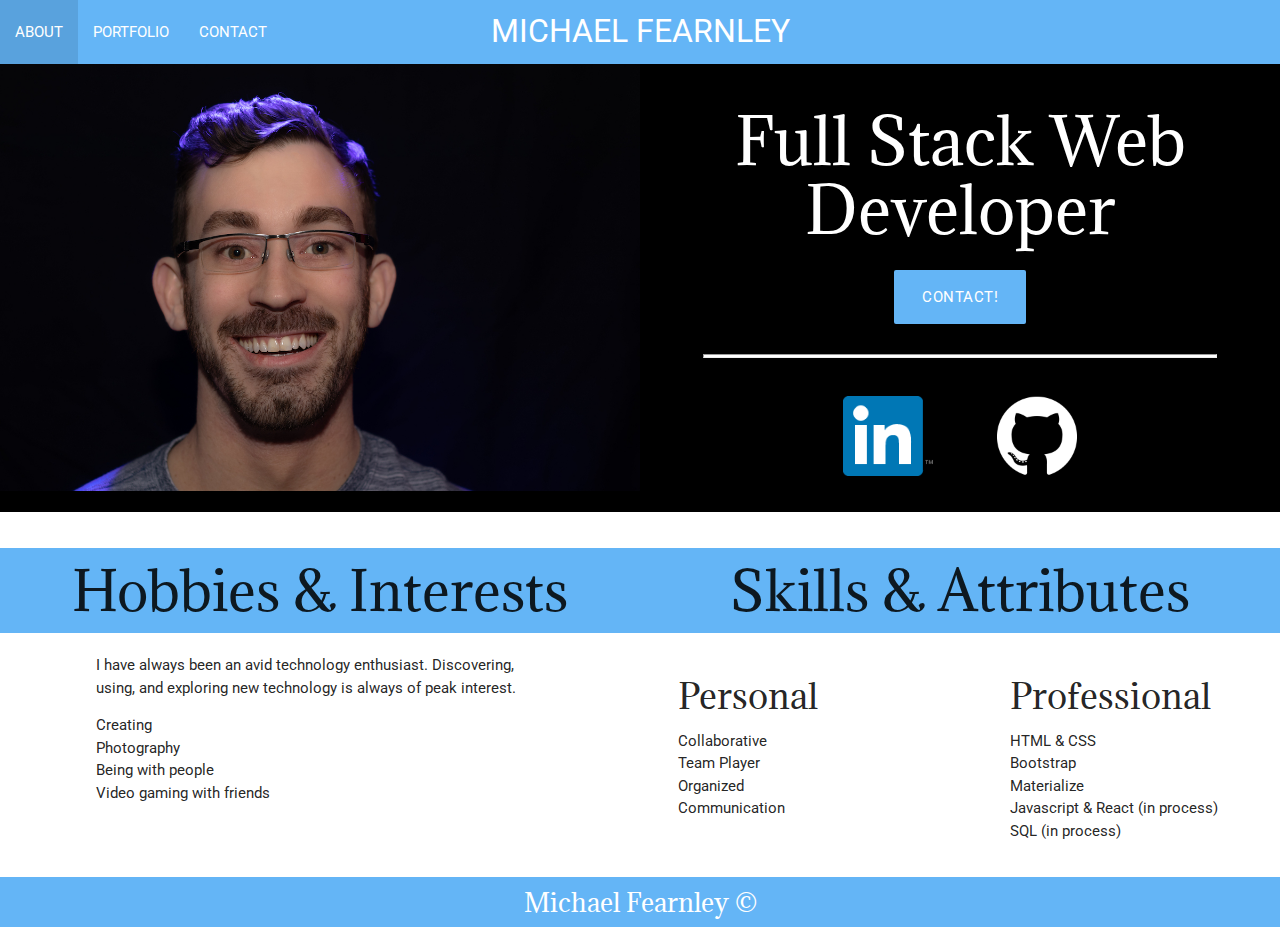
<file: index.html>
<!doctype html>
<html lang="en">
  <head>
    <!-- Required meta tags -->
    <meta charset="utf-8">
    <meta name="viewport" content="width=device-width, initial-scale=1, shrink-to-fit=no">

    <!-- Bootstrap CSS -->
    <!-- <link rel="stylesheet" href="https://stackpath.bootstrapcdn.com/bootstrap/4.1.3/css/bootstrap.min.css" integrity="sha384-MCw98/SFnGE8fJT3GXwEOngsV7Zt27NXFoaoApmYm81iuXoPkFOJwJ8ERdknLPMO" crossorigin="anonymous"> -->
    <link rel="stylesheet" href="https://cdnjs.cloudflare.com/ajax/libs/materialize/1.0.0/css/materialize.min.css">
    <link href="https://fonts.googleapis.com/css?family=Adamina|Roboto" rel="stylesheet">
    <link href="https://fonts.googleapis.com/icon?family=Material+Icons" rel="stylesheet">
    <!-- CSS Overrides -->
    <link rel="stylesheet" href="Assets/style.css" type="text/css">
    <title>Michael's Portfolio</title>
  </head>
  <body>
      <!-- Navigation -->
    <nav class="nav-wrapper blue lighten-2">
        <div class="nav-wrapper">
            <a href="index.html" class="brand-logo center">Michael Fearnley</a>
            <a href="#" data-target="menu-dropdown" class="sidenav-trigger"><i class="material-icons">menu</i></a>
            <ul class="left hide-on-med-and-down">
                <li class="active"><a href="index.html">About</a></li>
                <li><a href="portfolio.html">Portfolio</a></li>
                <li><a href="contact.html">Contact</a></li>
            </ul>
        </div>
    </nav>
    <ul class="sidenav" id="menu-dropdown">
        <li><a href="index.html">About</a></li>
        <li><a href="portfolio.html">Portfolio</a></li>
        <li><a href="contact.html">Contact</a></li>
    </ul>
   
    <!-- Jumbotron / header image with button -->
    <div class="black valign-wrapper">
        <div class="row nopadding nomargin">
            <div class="col l6 s12">
                <div>
                   <img class="responsive-img" src="Assets/images/Fearnley-Headshot-Small.jpg" alt="Picture of Michael Fearnley"/>
                </div>
            </div>
            <div class="col l6 s12 valign-wrapper">
                <div class="center-align">
                    <h1 class="white-text">Full Stack Web Developer</h1>
                    <a class="btn-large blue lighten-2 center-align" href="contact.html">Contact!</a>        
                    <hr class="line"></hr>
                    <a href="https://www.linkedin.com/in/michael-fearnley/" target="_blank"><img class="logoimg" src="Assets/images/linkedin-logo.png"></a>
                    <a href="https://github.com/FearMichael" target="_blank"><img class="logoimg" src="Assets/images/github-logo.png"></a>
                </div>
            </div>
        </div>
    </div>
    <!-- Hobbies and interests section -->
    <div>
        <div class="nopadding row nomargin ">
            <!-- Hobbies/Interests Column -->
            <div class="col l6 m12 nomargin nopadding">
                    <h2 class="blue lighten-2 pst center-align">Hobbies & Interests</h2>
                <div class="container">
                    <p>I have always been an avid technology enthusiast. Discovering, using, and exploring new technology is always of peak interest. 
                    </p>
                        <ul>
                            <li>
                                Creating
                            </li>
                            <li>
                                Photography
                            </li>
                            <li>
                                Being with people
                            </li>
                            <li>
                                Video gaming with friends
                            </li>
                        </ul>
                 </div>
            </div>
            <div class="col l6 m12 nomargin nopadding">
                <div class="blue lighten-2">
                    <h2 class="blue lighten-2 pst center-align">Skills & Attributes</h2>
                </div>
                <div class="row nopadding">
                    <div class="col l6 s12 nopadding">
                        <div class="container">
                            <h4>Personal</h4>
                            <ul>
                                <li>Collaborative</li>
                                <li>Team Player</li>
                                <li>Organized</li>
                                <li>Communication</li>
                            </ul>
                        </div>
                    </div>
                    <div class="col l6 s12 nopadding">
                        <div class="container">
                            <h4>Professional</h4>
                            <ul>
                                <li>HTML & CSS</li>
                                <li>Bootstrap</li>
                                <li>Materialize</li>
                                <li>Javascript & React (in process)</li>
                                <li>SQL (in process)</li>
                            </ul>
                        </div>
                    </div>
                </div>
            </div>
        </div>
    </div>
        <!-- Footer -->
<footer class="page-footer footer-copyright blue lighten-2">
    <h5 class="center-align nomargin nopadding">Michael Fearnley &copy;</h5>
</footer> 
<!-- Optional JavaScript -->
    <!-- jQuery first, then Popper.js, then Bootstrap JS -->
    <script src="https://code.jquery.com/jquery-3.3.1.slim.min.js" integrity="sha384-q8i/X+965DzO0rT7abK41JStQIAqVgRVzpbzo5smXKp4YfRvH+8abtTE1Pi6jizo" crossorigin="anonymous"></script>
    <!-- <script src="https://cdnjs.cloudflare.com/ajax/libs/popper.js/1.14.3/umd/popper.min.js" integrity="sha384-ZMP7rVo3mIykV+2+9J3UJ46jBk0WLaUAdn689aCwoqbBJiSnjAK/l8WvCWPIPm49" crossorigin="anonymous"></script> -->
    <!-- <script src="https://stackpath.bootstrapcdn.com/bootstrap/4.1.3/js/bootstrap.min.js" integrity="sha384-ChfqqxuZUCnJSK3+MXmPNIyE6ZbWh2IMqE241rYiqJxyMiZ6OW/JmZQ5stwEULTy" crossorigin="anonymous"></script> -->
    <script src="https://cdnjs.cloudflare.com/ajax/libs/materialize/1.0.0/js/materialize.min.js"></script>
    <script src="app.js"></script>

  </body>
</html>
</file>
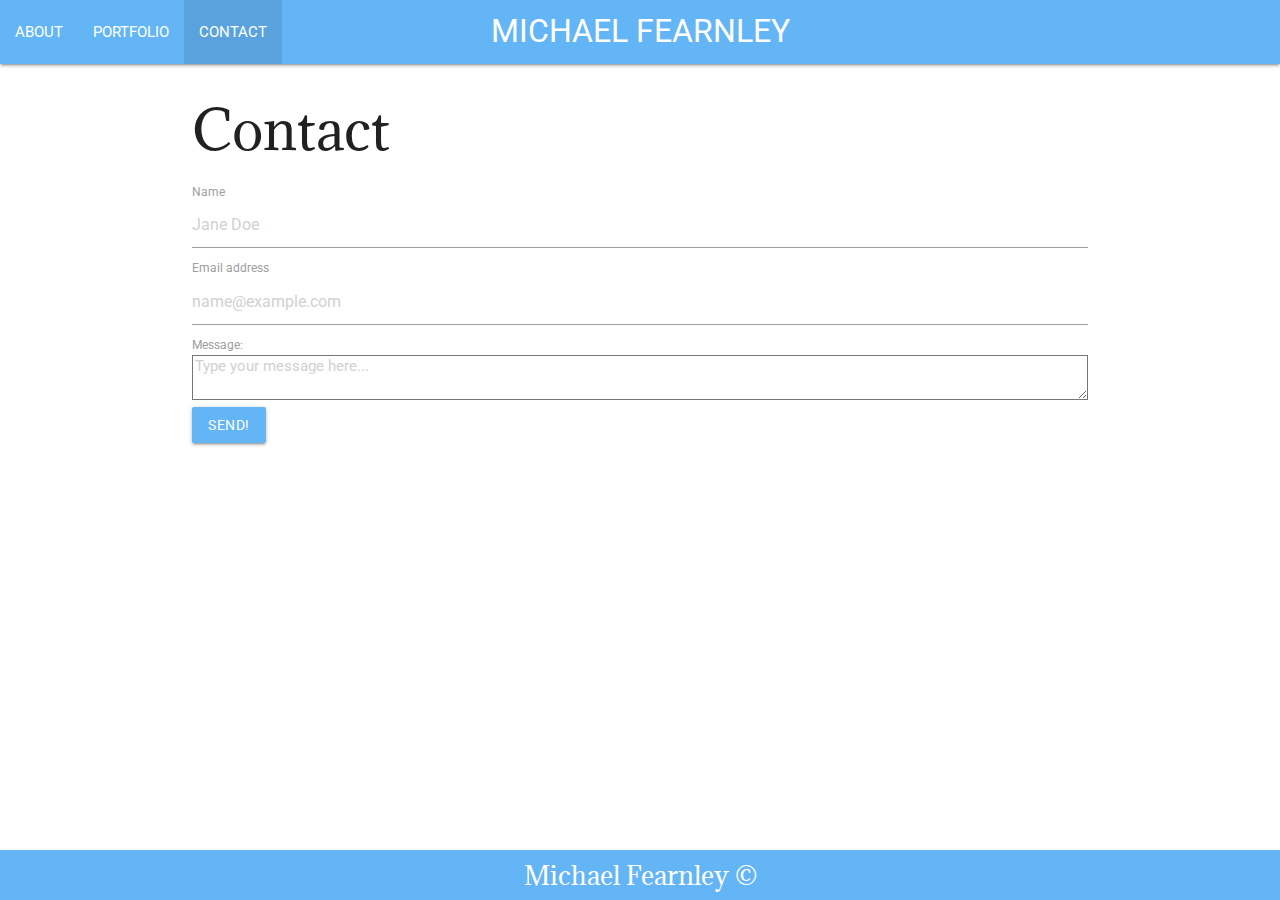
<file: contact.html>
<!doctype html>
<html lang="en">
  <head>
    <!-- Required meta tags -->
    <meta charset="utf-8">
    <meta name="viewport" content="width=device-width, initial-scale=1, shrink-to-fit=no">

    <!-- Bootstrap CSS -->
   <!-- <link rel="stylesheet" href="https://stackpath.bootstrapcdn.com/bootstrap/4.1.3/css/bootstrap.min.css" integrity="sha384-MCw98/SFnGE8fJT3GXwEOngsV7Zt27NXFoaoApmYm81iuXoPkFOJwJ8ERdknLPMO" crossorigin="anonymous"> -->
   <link rel="stylesheet" href="https://cdnjs.cloudflare.com/ajax/libs/materialize/1.0.0/css/materialize.min.css">
    <link href="https://fonts.googleapis.com/css?family=Adamina|Roboto" rel="stylesheet">
    <link href="https://fonts.googleapis.com/icon?family=Material+Icons" rel="stylesheet">
    <!-- CSS Overrides -->
    <link rel="stylesheet" href="Assets/style.css" type="text/css">
    <title>Michael's Portfolio</title>
  </head>
  <body>
      <!-- Navigation -->
      <nav class="nav-wrapper blue lighten-2">
        <div class="nav-wrapper">
            <a href="index.html" class="brand-logo center">Michael Fearnley</a>
            <a href="#" data-target="menu-dropdown" class="sidenav-trigger"><i class="material-icons">menu</i></a>
            <ul class="left hide-on-med-and-down">
                <li><a href="index.html">About</a></li>
                <li><a href="portfolio.html">Portfolio</a></li>
                <li class="active"><a href="contact.html">Contact</a></li>
            </ul>
        </div>
    </nav>
    <ul class="sidenav" id="menu-dropdown">
        <li><a href="index.html">About</a></li>
        <li><a href="portfolio.html">Portfolio</a></li>
        <li><a href="contact.html">Contact</a></li>
    </ul>
    <!-- Body -->
<main>
    <!-- Contact Header -->
    <div class="container border-bottom my-5 py-2">
        <h2>Contact</h2>
    </div>
    <div class="container">
        <form>
            <div class="form-group">
                    <label for="exampleFormControlInput0">Name</label>
                    <input type="text" class="form-control" id="exampleFormControlInput0" placeholder="Jane Doe">
                </div>
            <div class="form-group">
                <label for="exampleFormControlInput1">Email address</label>
                <input type="email" class="form-control" id="exampleFormControlInput1" placeholder="name@example.com">
            </div>
            <div class="form-group">
                <label for="exampleFormControlTextarea1">Message:</label>
                <textarea class="form-control" id="exampleFormControlTextarea1" rows="3" placeholder="Type your message here..."></textarea>
            </div>
            <button type="button" class="btn btn-lg blue lighten-2">Send!</button>
        </form>
    </div>
    <!-- Footer -->
</main>
    <footer class="page-footer footer-copyright blue lighten-2 contactfooter">
        <h5 class="center-align nomargin nopadding">Michael Fearnley &copy;</h5>
    </footer> 
    <!-- Optional JavaScript -->
    <!-- jQuery first, then Popper.js, then Bootstrap JS -->
    <script src="https://code.jquery.com/jquery-3.3.1.slim.min.js" integrity="sha384-q8i/X+965DzO0rT7abK41JStQIAqVgRVzpbzo5smXKp4YfRvH+8abtTE1Pi6jizo" crossorigin="anonymous"></script>
    <!-- <script src="https://cdnjs.cloudflare.com/ajax/libs/popper.js/1.14.3/umd/popper.min.js" integrity="sha384-ZMP7rVo3mIykV+2+9J3UJ46jBk0WLaUAdn689aCwoqbBJiSnjAK/l8WvCWPIPm49" crossorigin="anonymous"></script> -->
    <!-- <script src="https://stackpath.bootstrapcdn.com/bootstrap/4.1.3/js/bootstrap.min.js" integrity="sha384-ChfqqxuZUCnJSK3+MXmPNIyE6ZbWh2IMqE241rYiqJxyMiZ6OW/JmZQ5stwEULTy" crossorigin="anonymous"></script> -->
    <script src="https://cdnjs.cloudflare.com/ajax/libs/materialize/1.0.0/js/materialize.min.js"></script>
    <script src="app.js"></script>
</body>
</html>
</file>
<file: Assets/style.css>
/* main {
    flex: 1 0 auto;
  } */

body {
    font-family: 'Roboto', sans-serif;
    display: flex;
    min-height: 100vh;
    flex-direction: column;
}
main {
    flex: 1 0 auto;
}

h1, h2, h3, h4, h5, h6 {
    font-family: 'Adamina', serif;
}

nav {
    text-transform: uppercase;
}

footer {
    width: 100%;
}

/* .carousel img {
    min-height: 90%;

} */

/* .jumbotron-fluid {
    margin-bottom: 0;
    background-color: rgb(004, 003, 008);
}

.carousel-caption-shadow {
    text-shadow: 3px 0 5px black;
} */

/* .parallax-container img {
    width: 70%;
    height: 100%; 
 } */

 .portfolio-img {
     max-width: 100%;
     height: auto;
     padding: 1rem;
 }
/* .nomargin {
    margin: 0rem;
} */

.nopadding {
    padding: 0;
}

.nomargin {
    margin:0;
}

.page-footer {
    margin: 0 auto;
    padding: .75rem 0;
    text-align: center;
}
div.col.marg {
    margin: 2rem;
}

div.row div.col {
    padding: 0;
    margin: 0;
}

.whitebutton-text {
    color: #64b5f6;
}

.pl {
     padding: 2em;
 }

.ms {
    margin: 0.5rem 0;
}

.mst {
    margin-top: 0.25rem;
}

 .pst {
     padding: .25em 0em;
 }
 
.index-header {
    padding: 0;
    margin: 0;
    width: 100%;
}

.logoimg {
    max-height: 80px;
    margin: 2rem;
}

.line {
    height: 0.15rem;
    width: 80%;
    background-color: white;
    margin-top: 2rem;
}

.sidenav {
    background-color: #64b5f6;
    color: white;
}

.sidenav li a {
    color:white;
    font-size: 1.5rem;
    margin: 0.75rem 0;
}

@media only screen and (max-width: 500px) {
    nav .brand-logo {
        font-size: 1.10rem;
    }
    
}

@media only screen and (max-width: 990px) {
    div.portfolio-info {
        text-align: center;
    }

    .reverse {
        display: flex;
        flex-direction: column-reverse;
    }
    
}
</file>
